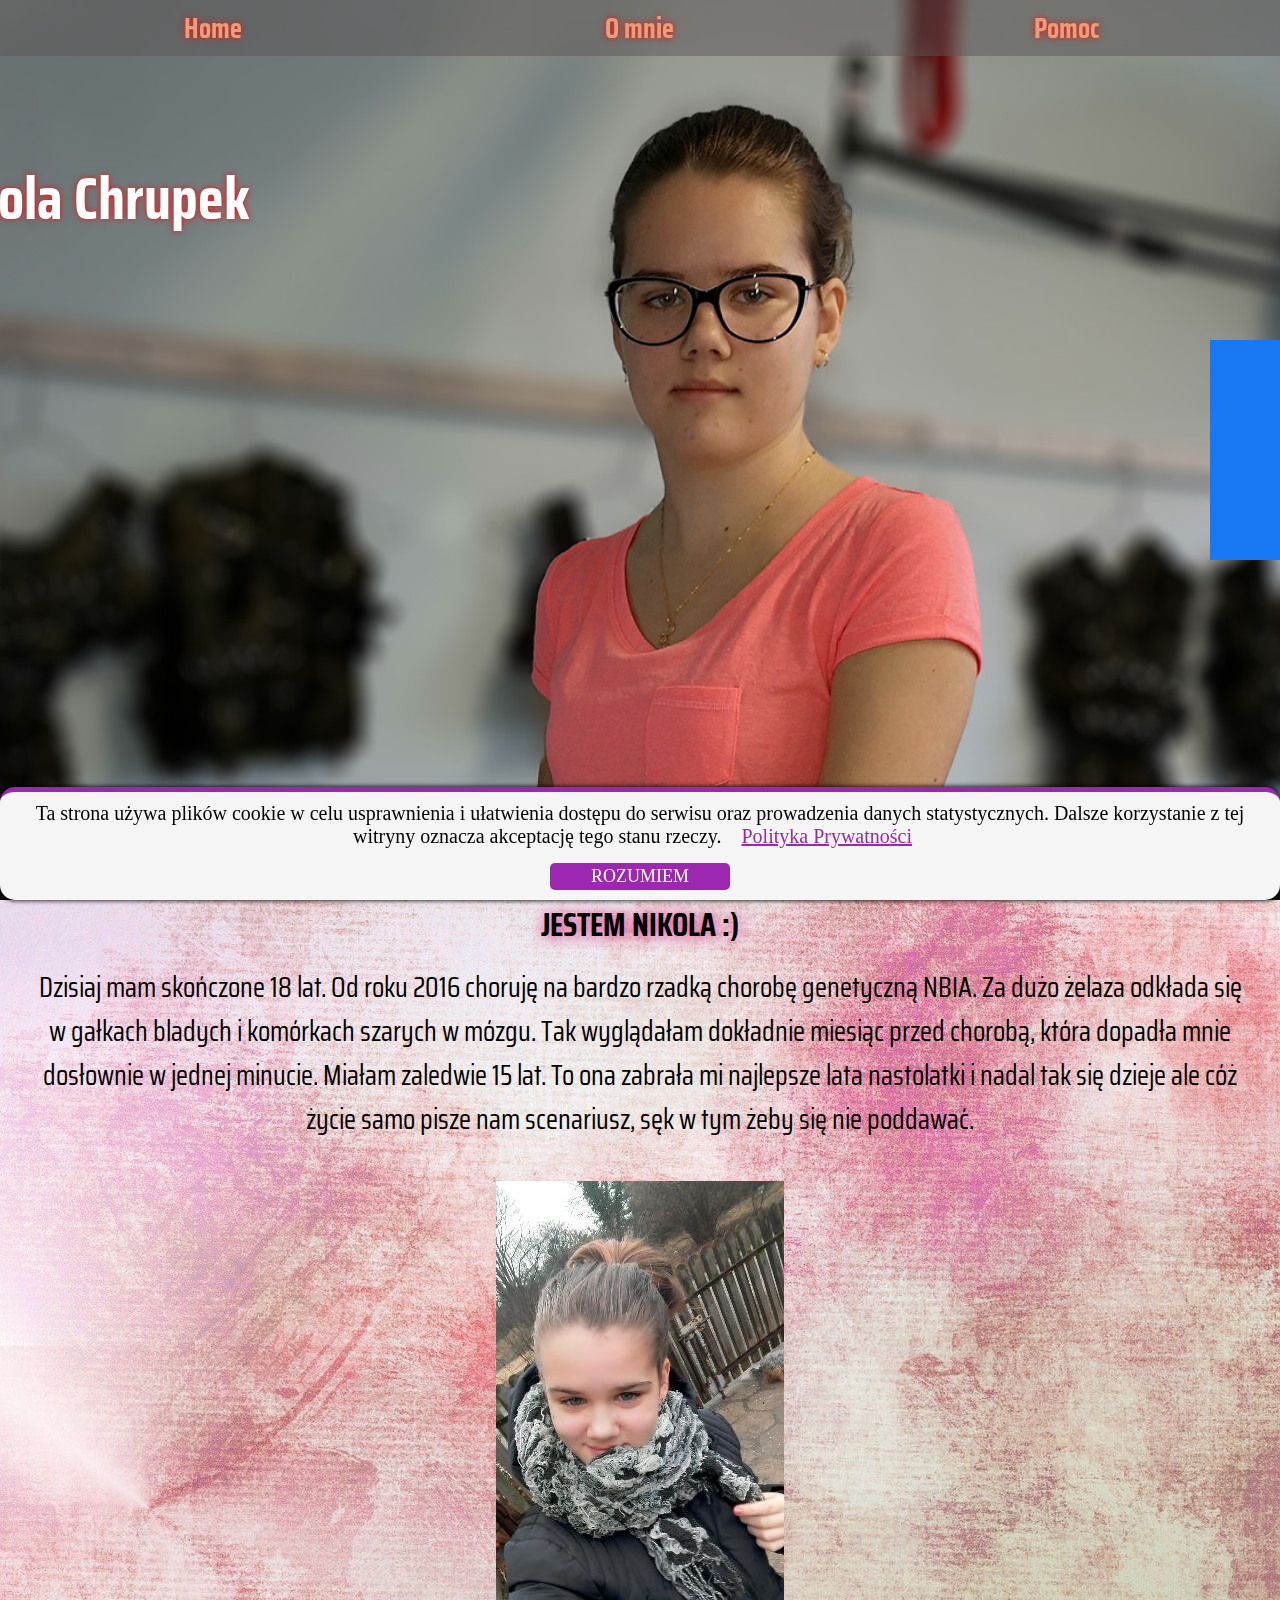
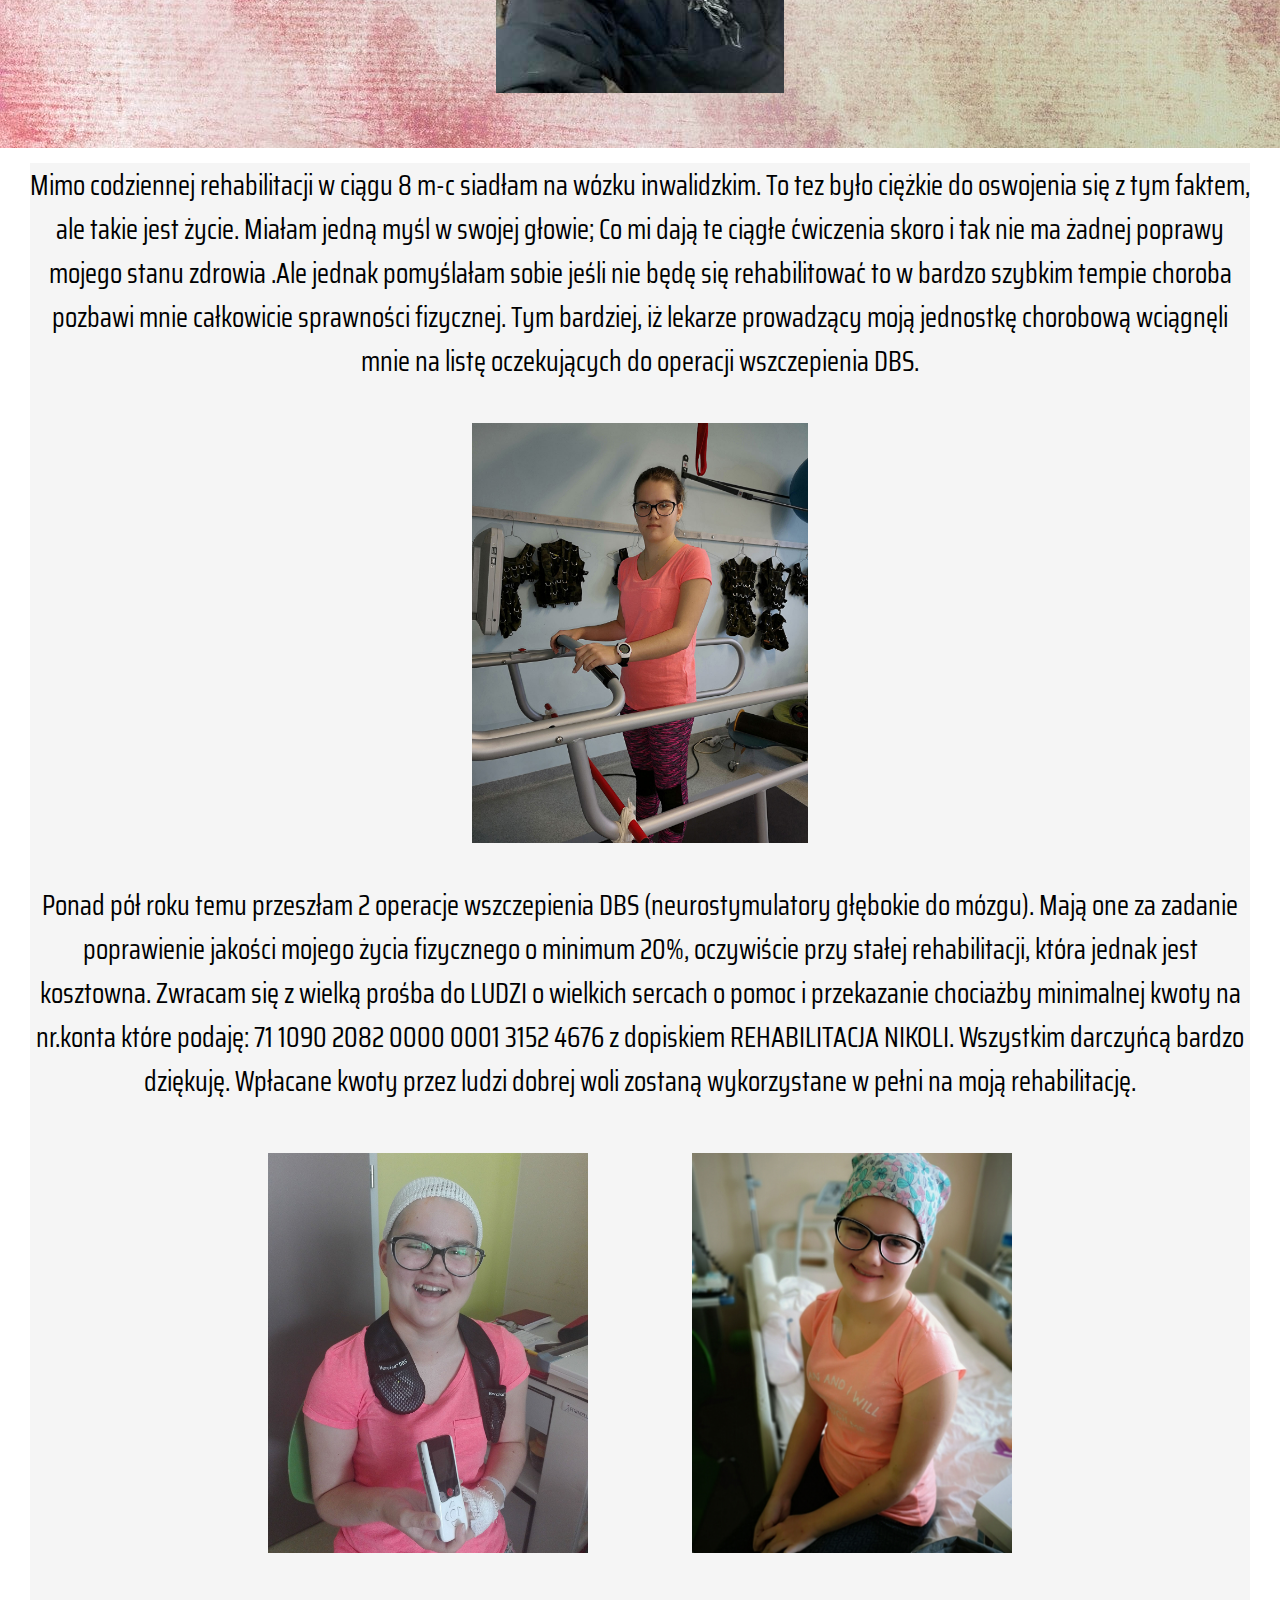
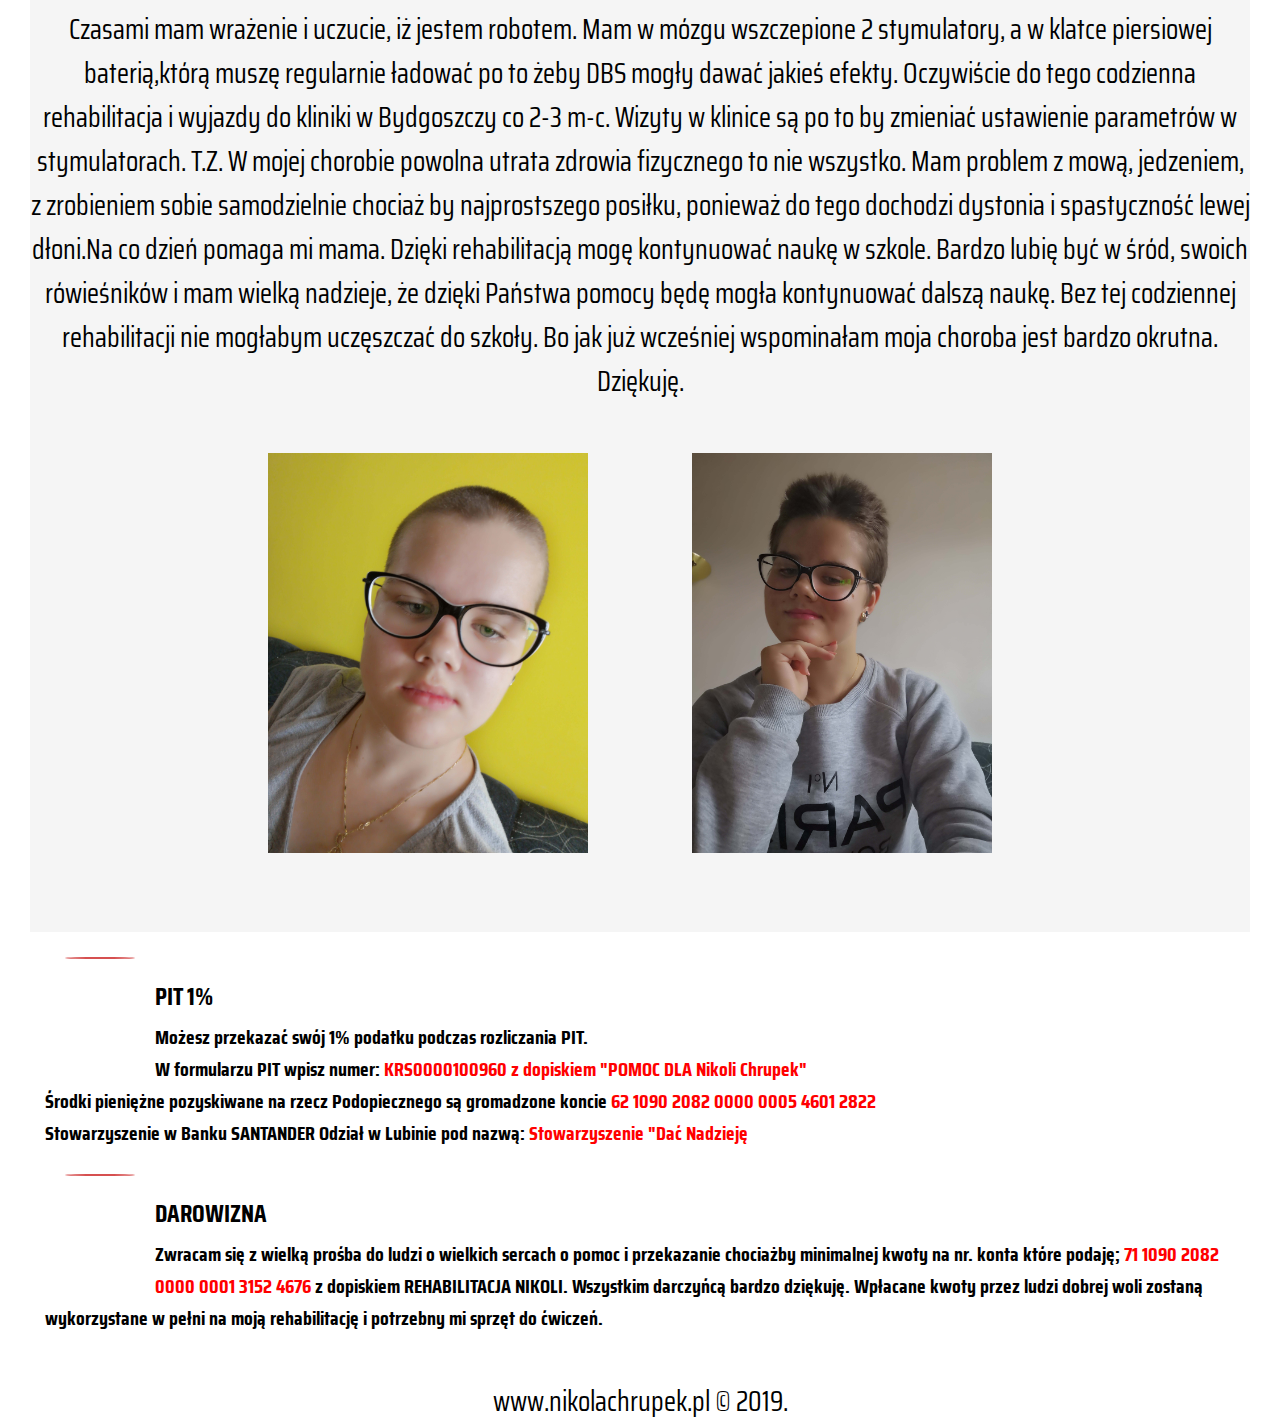
<file: index.html>
<!DOCTYPE html>
<html lang="pl">

<head>
<!-- Global site tag (gtag.js) - Google Analytics -->
<script async src="https://www.googletagmanager.com/gtag/js?id=UA-158370477-1"></script>
<script>
  window.dataLayer = window.dataLayer || [];
  function gtag(){dataLayer.push(arguments);}
  gtag('js', new Date());

  gtag('config', 'UA-158370477-1');
</script>


    <meta charset="UTF-8">
    <title>Nikola Chrupek - Przekaż 1% na rehabilitację Nikoli</title>
    <meta name="description" content="Nikola jest cudowną młodą dziewczyną pełną uśmiechu na twarzy ,sympatyczną nastolatką pomimo choroby zaraża każdego swoim pięknym uśmiechem. " />
    <meta property="og:title" content="Nikola jest cudowną młodą dziewczyną pełną uśmiechu na twarzy ,sympatyczną nastolatką pomimo choroby zaraża każdego swoim pięknym uśmiechem." />
    <meta property="og:url" content="http://www.nikolachrupek.pl/" />
    <meta property="og:site_name" content="Nikola Chrupek" />
    <meta property="og:image" content="http://nikolachrupek.pl/image/IMG_2.jpg">

        <!-- <meta property="og:image" content="https://www.pkt.pl/obr/../wiz/WRO/4809353/1/logo_zdjecie/1_WRO_4809353_1_.png"/> 
    <meta property="og:image" content="https://www.pkt.pl/wiz/WRO/4809353/1/1_WRO_4809353_1_.jpg"/>  -->

    <meta name="viewport" content="width=device-width, initial-scale=1.0, shrink-to-fit=no">
    <meta http-equiv="X-UA-Compatible" content="ie=edge">
    <link rel="stylesheet" href="/sass/style.css">
    <link href="https://fonts.googleapis.com/css?family=Saira+Condensed&display=swap" rel="stylesheet">
    <link rel="stylesheet" href="https://use.fontawesome.com/releases/v5.8.2/css/all.css"
        integrity="sha384-oS3vJWv+0UjzBfQzYUhtDYW+Pj2yciDJxpsK1OYPAYjqT085Qq/1cq5FLXAZQ7Ay" crossorigin="anonymous">
    
    <meta name="description" content="Nikola jest cudowną młodą dziewczyną pełną uśmiechu na twarzy ,sympatyczną nastolatką pomimo choroby zaraża każdego swoim pięknym uśmiechem. " />
</head>

<body>
    <header>
        <div class="burger">
            <i class="fas fa-bars show"></i>
            <i class="fas fa-times"></i>
        </div>
        <div class="image" id="Nikola">

            <nav class="menu">
                <div class="headings">
                    <ul class="Nikola">
                        <h5 class="heading">Home</h5>
                    </ul>
                    <ul class="about_me">
                        <h5 class="heading">O mnie</h5>
                    </ul>
                    <ul class="help">
                        <h5 class="heading">Pomoc</h5>
                    </ul>
                </div>
            </nav>

            <div class="info">
                <h1 class="rotate-scale-up">Nikola Chrupek</h1>
            </div>

            <div class="container2">
            <div class="share">
                <a href="http://www.facebook.com/sharer.php?u=https://www.nikolachrupek.pl/js/default.asp" title="Facebook">
                    <span class="fab fa-facebook-square fa-2x"></span>
                </a>
                    <a href="https://www.facebook.com/v5.0/plugins/error/confirm/page?iframe_referer=http%3A%2F%2F127.0.0.1%3A5501%2Findex.html&kid_directed_site=false&secure=true&plugin=page&return_params=%7B%22app_id%22%3A%22%22%2C%22channel%22%3A%22https%3A%2F%2Fstaticxx.facebook.com%2Fconnect%2Fxd_arbiter.php%3Fversion%3D45%23cb%3Dfc3f82c41e3526%26domain%3D127.0.0.1%26origin%3Dhttp%253A%252F%252F127.0.0.1%253A5501%252Ff159abee8c7c95e%26relation%3Dparent.parent%22%2C%22container_width%22%3A%22500%22%2C%22hide_cover%22%3A%22false%22%2C%22href%22%3A%22https%3A%2F%2Fwww.facebook.com%2FPrzeka%25C5%25BC-1-podatku-DLA-Nikoli-460522474346056%2F%22%2C%22locale%22%3A%22pl_PL%22%2C%22sdk%22%3A%22joey%22%2C%22show_facepile%22%3A%22false%22%2C%22width%22%3A%22500%22%2C%22ret%22%3A%22sentry%22%2C%22act%22%3Anull%7D">
                        <span class="far fa-thumbs-up fa-2x"></span>
                    </a>
                </div>

            </div>

        </div>
        </div>
        </div>
    </header>

    <main>

        <div class="page_one">

            <p class="name" id="about_me">Jestem Nikola :)</p>

            <div class="container">
                <h3>Dzisiaj mam skończone 18 lat. Od roku 2016 choruję na bardzo rzadką chorobę genetyczną NBIA. Za dużo
                    żelaza odkłada się w gałkach bladych i komórkach szarych w mózgu. Tak wyglądałam dokładnie miesiąc
                    przed
                    chorobą, która dopadła mnie dosłownie w jednej minucie. Miałam zaledwie 15 lat. To ona zabrała mi
                    najlepsze lata nastolatki i nadal tak się dzieje ale cóż życie samo pisze nam scenariusz, sęk w tym
                    żeby
                    się nie poddawać.</h3>
                <img src="/image/1528042325834 (1).jpg" alt="Nikola Chrupek" class="img0">
            </div>

        </div>

        <div class="container">
            <div class="page_three">
                <h3>Mimo codziennej rehabilitacji w ciągu 8 m-c siadłam na wózku inwalidzkim. To tez było ciężkie do
                    oswojenia
                    się z tym faktem, ale takie jest życie. Miałam jedną myśl w swojej głowie; Co mi dają te ciągłe
                    ćwiczenia
                    skoro i tak nie ma żadnej poprawy mojego stanu zdrowia .Ale jednak pomyślałam sobie jeśli nie będę
                    się
                    rehabilitować to w bardzo szybkim tempie choroba pozbawi mnie całkowicie sprawności fizycznej. Tym
                    bardziej, iż lekarze prowadzący moją jednostkę chorobową wciągnęli mnie na listę oczekujących do
                    operacji wszczepienia DBS.</h3>


                <img src="/image/IMG_2.jpg" alt="Nikola Chrupek" class="img">


                <div class="page_four">
                    <h3>Ponad pół roku temu przeszłam 2 operacje wszczepienia DBS (neurostymulatory głębokie do
                        mózgu). Mają one
                        za zadanie poprawienie jakości mojego życia fizycznego o minimum 20%, oczywiście przy stałej
                        rehabilitacji, która jednak jest kosztowna. Zwracam się z wielką prośba do LUDZI o wielkich
                        sercach o
                        pomoc i przekazanie chociażby minimalnej kwoty na nr.konta które podaję: 71 1090 2082 0000 0001
                        3152
                        4676 z dopiskiem REHABILITACJA NIKOLI. Wszystkim darczyńcą bardzo dziękuję. Wpłacane kwoty przez
                        ludzi dobrej woli zostaną wykorzystane w pełni na moją rehabilitację.</h3>


                    <div class="photo">
                        <img src="/image/IMG_3.jpg" alt="Nikola Chrupek" class="img1">
                        <img src="/image/IMG_4.jpg" alt="Nikola Chrupek" class="img1">
                    </div>
                </div>

                <div class="page-five">
                    <h3> Czasami mam wrażenie i uczucie, iż jestem robotem. Mam w mózgu wszczepione 2 stymulatory, a w
                        klatce
                        piersiowej baterią,którą muszę regularnie ładować po to żeby DBS mogły dawać jakieś
                        efekty. Oczywiście do tego codzienna rehabilitacja i wyjazdy do kliniki w Bydgoszczy co 2-3
                        m-c. Wizyty w klinice są po to by zmieniać ustawienie parametrów w stymulatorach. T.Z.

                        W mojej chorobie powolna utrata zdrowia fizycznego to nie wszystko. Mam problem z
                        mową, jedzeniem, z
                        zrobieniem sobie samodzielnie chociaż by najprostszego posiłku, ponieważ do tego dochodzi
                        dystonia i
                        spastyczność lewej dłoni.Na co dzień pomaga mi mama. Dzięki rehabilitacją mogę kontynuować
                        naukę w
                        szkole. Bardzo lubię być w śród, swoich rówieśników i mam wielką nadzieje, że dzięki Państwa
                        pomocy
                        będę mogła kontynuować dalszą naukę. Bez tej codziennej rehabilitacji nie mogłabym uczęszczać
                        do
                        szkoły. Bo jak już wcześniej wspominałam moja choroba jest bardzo okrutna. Dziękuję.
                    </h3>
                </div>

                <div class="photo">
                    <img src="/image/IMG_5.jpg" alt="Nikola Chrupek" class="img1">
                    <img src="/image/IMG6.jpg" alt="Nikola Chrupek" class="img1">
                </div>

                <div class="wrapper">
                    <div class="fb-page"
                        data-href="https://www.facebook.com/Przeka%C5%BC-1-podatku-DLA-Nikoli-460522474346056/"
                        data-width="270" data-hide-cover="false" data-show-facepile="false "> </div>
                </div>

                <div class="wrapper2">
                    <div class="fb-page"
                        data-href="https://www.facebook.com/Przeka%C5%BC-1-podatku-DLA-Nikoli-460522474346056/"
                        data-width="500" data-hide-cover="false" data-show-facepile="false "> </div>
                </div>
            </div>

        </div>


        </div>
    </main>

    <div class="last_page" id="help">

        <div class="item">
            <i class="fas fa-file-signature"></i>
            <div class="text">
                <h2 class="last">PIT 1%</h2>
                <h2> Możesz przekazać swój 1% podatku podczas rozliczania PIT.</h2>
                <h2> W formularzu PIT wpisz numer:<span> KRS0000100960 z dopiskiem "POMOC DLA Nikoli Chrupek"</span>
                </h2>
                <h2>Środki pieniężne pozyskiwane na rzecz Podopiecznego są gromadzone koncie<span> 62 1090 2082 0000
                        0005 4601 2822</span>
                    <h2> Stowarzyszenie w Banku SANTANDER Odział w Lubinie pod nazwą: <span>Stowarzyszenie "Dać
                            Nadzieję</span></h2>



            </div>
        </div>

        <div class="item2">
            <i class="far fa-money-bill-alt"></i>
            <div class="text2">
                <h2 class="last">DAROWIZNA</h2>
                        <h2>Zwracam się z wielką prośba do ludzi o wielkich sercach o pomoc i przekazanie chociażby
                            minimalnej kwoty na nr. konta które podaję; <span> 71 1090 2082 0000 0001 3152 4676 </span>
                            z dopiskiem REHABILITACJA NIKOLI. Wszystkim darczyńcą bardzo dziękuję. Wpłacane kwoty przez
                            ludzi dobrej woli zostaną wykorzystane w pełni na moją rehabilitację i potrzebny mi sprzęt
                            do ćwiczeń.</h2>
            </div>
        </div>

        <footer>
            <h3>www.nikolachrupek.pl © 2019.</h3>
    </footer>


    </div>
    <div id="fb-root"> </div>
    <script asynchroniczny Defer crossorigin="anonimowy"
        src="https://connect.facebook.net/pl_PL/sdk.js#xfbml=1&version=v5.0"></script>
    <script src="assets/jquery-3.2.1.min.js"></script>
    <script src="/assets/main.js"></script>

    
<div id="simplecookienotification_v01" style="display: block; z-index: 99999; min-height: 35px; width: 100%; position: fixed; background: rgb(245, 245, 245) none repeat scroll 0% 0%; border-image: none 100% / 1 / 0 stretch; border-style: solid none none; border-width: 5px 0px 0px; border-color: rgb(156, 39, 176); text-align: center; right: 0px; color: rgb(119, 119, 119); bottom: 0px; left: 0px; border-radius: 15px; box-shadow: rgba(0, 0, 0, 0.8) 0px 0px 4px 1px;">
    <div style="padding:10px; margin-left:15px; margin-right:15px; font-size:20px; font-weight:normal;">
    <span id="simplecookienotification_v01_powiadomienie" style="color: black;"> Ta strona używa plików cookie w celu usprawnienia i ułatwienia dostępu do serwisu oraz prowadzenia danych statystycznych. Dalsze korzystanie z tej witryny oznacza akceptację tego stanu rzeczy.</span><span id="br_pc_title_html"> &nbsp;&nbsp; </span>
    <a id="simplecookienotification_v01_polityka" href="assets/pliki cookies.html" style="color: rgb(156, 39, 176);">Polityka Prywatności</a><span id="br_pc2_title_html"> &nbsp;&nbsp; </span>
   
    
    <a id="okbutton" href="javascript:simplecookienotification_v01_create_cookie('simplecookienotification_v01',1,7);" style="display: block; width: 150px; margin: 15px auto 0 auto; background: rgb(156, 39, 176) none repeat scroll 0% 0%; color: rgb(255, 255, 255); padding: 3px 15px; text-decoration: none; font-size: 18px; font-weight: normal; border: 0px solid rgb(245, 245, 245); border-radius: 5px; top: 5px; right: 5px;">ROZUMIEM</a>
    </div>
    </div>
    <script type="text/javascript">var galTable= new Array(); var galx = 0;</script><script type="text/javascript">function simplecookienotification_v01_create_cookie(name,value,days) { if (days) { var date = new Date(); date.setTime(date.getTime()+(days*24*60*60*1000)); var expires = "; expires="+date.toGMTString(); } else var expires = ""; document.cookie = name+"="+value+expires+"; path=/"; document.getElementById("simplecookienotification_v01").style.display = "none"; } function simplecookienotification_v01_read_cookie(name) { var nameEQ = name + "="; var ca = document.cookie.split(";"); for(var i=0;i < ca.length;i++) { var c = ca[i]; while (c.charAt(0)==" ") c = c.substring(1,c.length); if (c.indexOf(nameEQ) == 0) return c.substring(nameEQ.length,c.length); }return null;}var simplecookienotification_v01_jest = simplecookienotification_v01_read_cookie("simplecookienotification_v01");if(simplecookienotification_v01_jest==1){ document.getElementById("simplecookienotification_v01").style.display = "none"; }</script>

    <script src="http://skryptcookies.pl/cookie.js"></script> 

</body>


</html>
</file>
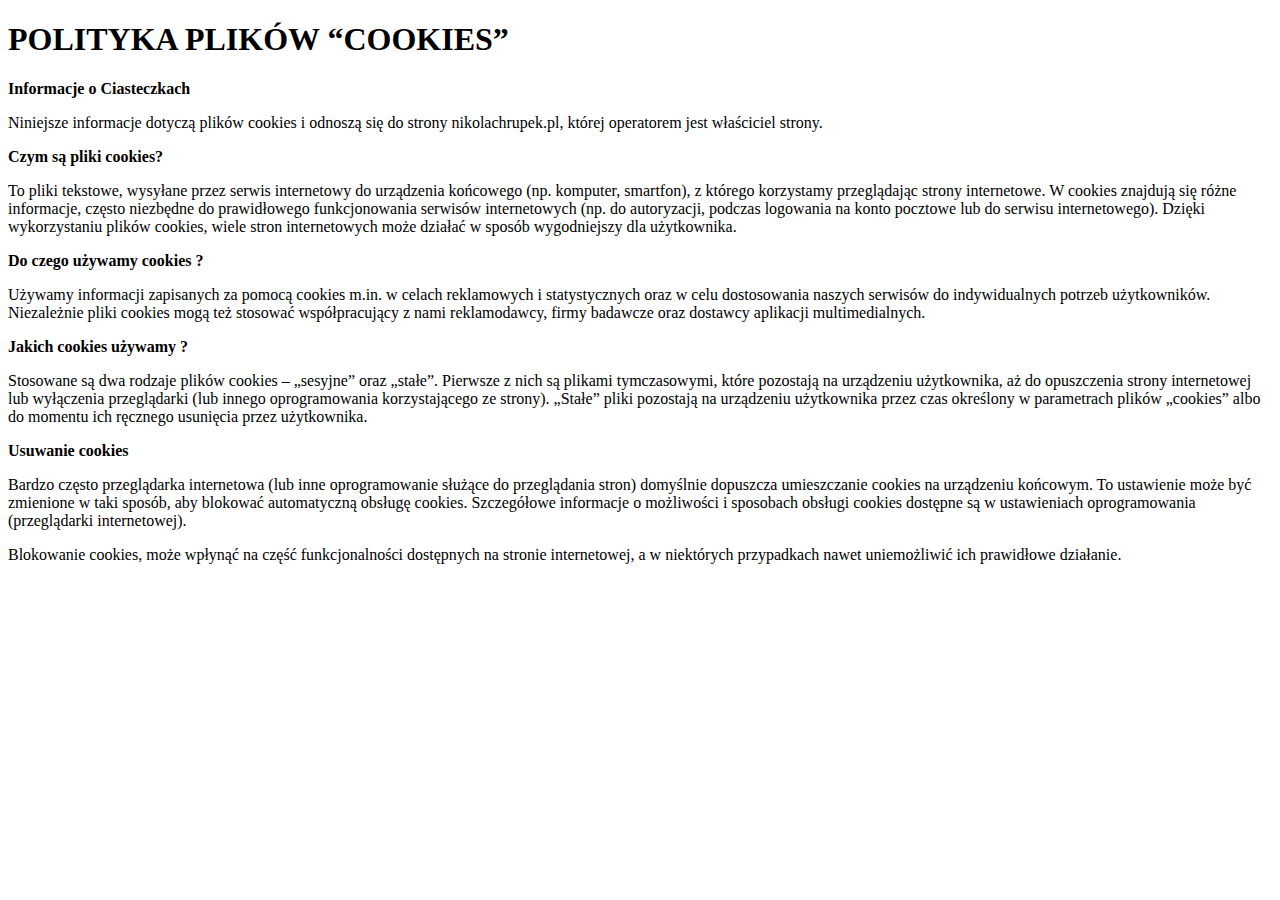
<file: assets/pliki cookies.html>
<!DOCTYPE html>
<html lang="pl">
<head>
    <meta charset="UTF-8">
    <meta name="viewport" content="width=device-width, initial-scale=1.0">
    <title>Document</title>
</head>
<body>
    
  <h1>POLITYKA PLIKÓW “COOKIES” </h1>

   <b>Informacje o Ciasteczkach</b> 

<p>Niniejsze informacje dotyczą plików cookies i odnoszą się do strony nikolachrupek.pl, której operatorem jest właściciel strony.</p>

<b style="font-weight:bold">Czym są pliki cookies?</b> 

<p>To pliki tekstowe, wysyłane przez serwis internetowy do urządzenia końcowego (np. komputer, smartfon), z którego korzystamy przeglądając strony internetowe. W cookies znajdują się różne informacje, często niezbędne do prawidłowego funkcjonowania serwisów internetowych (np. do autoryzacji, podczas logowania na konto pocztowe lub do serwisu internetowego).
Dzięki wykorzystaniu plików cookies, wiele stron internetowych może działać w sposób wygodniejszy dla użytkownika.</p> 

<b> Do czego używamy cookies ? </b> 
<p> Używamy informacji zapisanych za pomocą cookies m.in. w celach reklamowych i statystycznych oraz w celu dostosowania naszych serwisów do indywidualnych potrzeb użytkowników. Niezależnie pliki cookies mogą też stosować współpracujący z nami reklamodawcy, firmy badawcze oraz dostawcy aplikacji multimedialnych.</p>

<b> Jakich cookies używamy ?</b>
<p>Stosowane są dwa rodzaje plików cookies – „sesyjne” oraz „stałe”. Pierwsze z nich są plikami tymczasowymi, które pozostają na urządzeniu użytkownika, aż do opuszczenia strony internetowej lub wyłączenia przeglądarki (lub innego oprogramowania korzystającego ze strony). „Stałe” pliki pozostają na urządzeniu użytkownika przez czas określony w parametrach plików „cookies” albo do momentu ich ręcznego usunięcia przez użytkownika. </p> 

<b> Usuwanie cookies </b>
<p> Bardzo często przeglądarka internetowa (lub inne oprogramowanie służące do przeglądania stron) domyślnie dopuszcza umieszczanie cookies na urządzeniu końcowym. To ustawienie może być zmienione w taki sposób, aby blokować automatyczną obsługę cookies. Szczegółowe informacje o możliwości i sposobach obsługi cookies dostępne są w ustawieniach oprogramowania (przeglądarki internetowej).</p>

<p> Blokowanie cookies, może wpłynąć na część funkcjonalności dostępnych na stronie internetowej, a w niektórych przypadkach nawet uniemożliwić ich prawidłowe działanie. </p>

</body>
</html>
</file>
<file: sass/style.css>
* {
  margin: 0;
  padding: 0;
}

header {
  width: 100%;
  height: 100vh;
  position: relative;
}

.burger {
  display: none;
  position: fixed;
  right: 5px;
  padding: 5px;
  top: 5px;
  font-size: 44px;
  opacity: 0.5;
  color: white;
  background: black;
  z-index: 1;
}

.burger:hover {
  cursor: pointer;
}

i.fa-bars, i.fa-times {
  display: none;
}

i.fa-times {
  font-size: 48px;
  width: 38px;
}

i.show {
  display: block;
}

.container2 {
  display: -webkit-box;
  display: -ms-flexbox;
  display: flex;
  -webkit-box-align: center;
      -ms-flex-align: center;
          align-items: center;
  -webkit-box-pack: end;
      -ms-flex-pack: end;
          justify-content: flex-end;
  height: 100%;
}

.share {
  -webkit-box-align: center;
      -ms-flex-align: center;
          align-items: center;
  padding: 40px 20px 40px 20px;
  width: 30px;
  height: 140px;
  background-color: #000000ba;
  background-color: #1877f2;
}

.fa-facebook-square, .fa-thumbs-up {
  color: wheat;
  -webkit-transition: 1s;
  transition: 1s;
  height: 48px;
  width: 48px;
  margin-bottom: 40px;
}

.share a {
  height: 48px;
  width: 48px;
}

.share.show {
  background-color: transparent;
  -webkit-transform: translate(-50%);
          transform: translate(-50%);
  -webkit-transition: 2s;
  transition: 2s;
}

.share span.show {
  color: transparent;
}

.fab.show {
  color: transparent;
  -webkit-transition: 1s;
  transition: 1s;
  -webkit-transform: translate(-50%);
          transform: translate(-50%);
}

.far.show {
  color: transparent;
  -webkit-transition: 1s;
  transition: 1s;
  -webkit-transform: translate(-50%);
          transform: translate(-50%);
}

.ctx {
  opacity: 0.5;
  width: 100%;
  height: 100%;
  top: 50%;
  left: 50%;
}

h1 {
  position: absolute;
  top: 22%;
  left: 7%;
  color: white;
  -webkit-transform: translate(-50%, -50%);
          transform: translate(-50%, -50%);
  font-size: 60px;
  text-shadow: 0 0 6px #e81212;
}

.info {
  width: 200px;
}

.logo {
  margin-left: 40px;
  font-size: 30px;
}

.menu {
  position: fixed;
  background: rgba(91, 86, 86, 0.5);
  height: 56px;
  width: 100%;
  top: 0;
}

h5.heading {
  float: left;
  width: 33.33%;
  text-align: center;
  color: #e89e7a;
  text-shadow: 0 0 6px #e81212;
  cursor: pointer;
  font-size: 28px;
  line-height: 56px;
}

h4 {
  margin: auto;
  width: 300px;
}

.image {
  background-attachment: fixed;
  background-image: url(/image/IMG_bokeh.jpg);
  height: 100vh;
  background-size: cover;
  background-position: center;
}

.img.none {
  background: none;
}

.navbar {
  display: none;
  position: fixed;
  background-color: black;
  border-right: 2px solid white;
  width: 100vw;
  height: 100vh;
  max-width: 90%;
  -webkit-transition: .3s;
  transition: .3s;
  z-index: 999;
}

h1 {
  -webkit-animation: h1 1.2s linear both;
          animation: h1 1.2s linear both;
}

@-webkit-keyframes h1 {
  0% {
    -webkit-transform: scale(1) rotateZ(0);
            transform: scale(1) rotateZ(0);
  }
  50% {
    -webkit-transform: scale(2) rotateZ(180deg);
            transform: scale(2) rotateZ(180deg);
  }
  100% {
    -webkit-transform: scale(1) rotateZ(360deg);
            transform: scale(1) rotateZ(360deg);
  }
}

@keyframes h1 {
  0% {
    -webkit-transform: scale(1) rotateZ(0);
            transform: scale(1) rotateZ(0);
  }
  50% {
    -webkit-transform: scale(2) rotateZ(180deg);
            transform: scale(2) rotateZ(180deg);
  }
  100% {
    -webkit-transform: scale(1) rotateZ(360deg);
            transform: scale(1) rotateZ(360deg);
  }
}

@-webkit-keyframes share {
  0% {
    -webkit-transform: translate(-100%);
            transform: translate(-100%);
  }
  50% {
    -webkit-transform: translate(-50%);
            transform: translate(-50%);
  }
  100% {
    -webkit-transform: translate(0);
            transform: translate(0);
  }
}

@keyframes share {
  0% {
    -webkit-transform: translate(-100%);
            transform: translate(-100%);
  }
  50% {
    -webkit-transform: translate(-50%);
            transform: translate(-50%);
  }
  100% {
    -webkit-transform: translate(0);
            transform: translate(0);
  }
}

p.name {
  text-transform: uppercase;
  font-weight: bold;
  font-size: 32px;
  text-align: center;
  text-shadow: 1px 1px 15px #db2281;
}

h3 {
  font-size: 28px;
  margin: auto;
  text-align: center;
  max-width: 1280px;
  font-weight: 400;
}

.page_one {
  background-image: url(/image/pink-970854_1280.jpg);
  background-size: cover;
  background-repeat: no-repeat;
  background-position: top center;
  max-width: 1920px;
  margin-left: auto;
  margin-right: auto;
  overflow-x: hidden;
}

.page_three {
  background-color: whitesmoke;
}

.img0 {
  display: block;
  margin: auto;
  padding: 40px;
}

.img {
  display: block;
  margin: auto;
  height: 420px;
  padding: 40px;
}

.img1 {
  height: 400px;
  margin: 50px;
}

div.photo {
  width: 844px;
  margin: auto;
}

h4 {
  display: block;
  font-size: 28px;
  margin: auto;
  text-align: center;
  text-shadow: 1px 1px 5px black;
}

.wrapper {
  display: none;
  width: 270px;
  margin: auto;
  padding-bottom: 25px;
}

.wrapper2 {
  display: block;
  width: 500px;
  margin: auto;
  padding-bottom: 25px;
}

* {
  margin: 0;
  padding: 0;
}

html {
  min-width: 320px;
}

h1, h2, h3, h4, h5, p {
  font-family: 'Saira Condensed', sans-serif;
}

.container {
  margin: 15px 30px 15px 30px;
}

@media (max-width: 992px) {
  h1 {
    left: 2%;
  }
  .img {
    height: 420px;
  }
  .img1 {
    height: 396px;
    margin: 25px;
  }
  div.photo {
    width: 738px;
  }
}

@media (max-width: 768px) {
  h1 {
    top: 82%;
    left: 8%;
    -webkit-transform: translate(-50%, -50%);
            transform: translate(-50%, -50%);
    font-size: 50px;
    min-width: 320px;
  }
  .img1 {
    height: 275px;
    margin: 25px;
  }
  div.photo {
    width: 544px;
  }
}

@media (max-width: 576px) {
  .burger {
    display: block;
  }
  h5.heading {
    float: none;
    display: block;
    margin: auto;
    width: 120px;
    height: 110px;
    line-height: 110px;
  }
  ul {
    display: block;
    width: 100%;
  }
  ul:hover {
    background-color: rgba(0, 0, 0, 0.473);
  }
  h1 {
    top: 62%;
    left: 7%;
    -webkit-transform: translate(-50%, -50%);
            transform: translate(-50%, -50%);
    font-size: 50px;
    min-width: 300px;
  }
  .headings {
    background: rgba(0, 0, 0, 0.5);
    height: 100vh;
    -webkit-clip-path: circle(10px at 90% -10%);
            clip-path: circle(10px at 90% -10%);
    -webkit-transition: all 1s ease-out;
    transition: all 1s ease-out;
  }
  .headings.show {
    -webkit-clip-path: circle(1000px at 90% -10%);
            clip-path: circle(1000px at 90% -10%);
  }
  nav.menu {
    background: none;
  }
  div.photo {
    width: 290px;
  }
  .img0, .img {
    display: block;
    margin: auto;
    height: 320px;
    padding: 0;
    padding: 20px 0 10px 0;
  }
  .img0 {
    height: 420px;
  }
  .img1 {
    display: block;
    height: 300px;
  }
  i.fa-money-bill-alt {
    margin-bottom: -20px;
  }
  .wrapper {
    display: block;
  }
  .wrapper2 {
    display: none;
  }
  .fa-facebook-square, .fa-thumbs-up {
    font-size: 400px;
  }
  div.container2 {
    -webkit-box-pack: start;
        -ms-flex-pack: start;
            justify-content: flex-start;
    -webkit-box-align: start;
        -ms-flex-align: start;
            align-items: flex-start;
  }
  .share {
    background-color: #1877f2;
    height: 135px;
  }
  .fa-facebook-square {
    margin-bottom: 40px;
  }
}

.item {
  margin-bottom: 20px;
}

i.fa-file-signature, i.fa-money-bill-alt {
  font-size: 24px;
  width: 70px;
  color: #d65050;
  border: 1px solid #d65050;
  border-radius: 50%;
  text-align: center;
  line-height: 70px;
  -webkit-box-sizing: border-box;
          box-sizing: border-box;
  float: left;
  margin: -20px 20px 120px 20px;
}

h2 {
  font-size: 20px;
  max-width: 1400px;
}

h2.last {
  margin-bottom: 5px;
  font-size: 25px;
}

.item, .item2 {
  margin: 45px;
}

span {
  color: red;
}
/*# sourceMappingURL=style.css.map */
</file>
